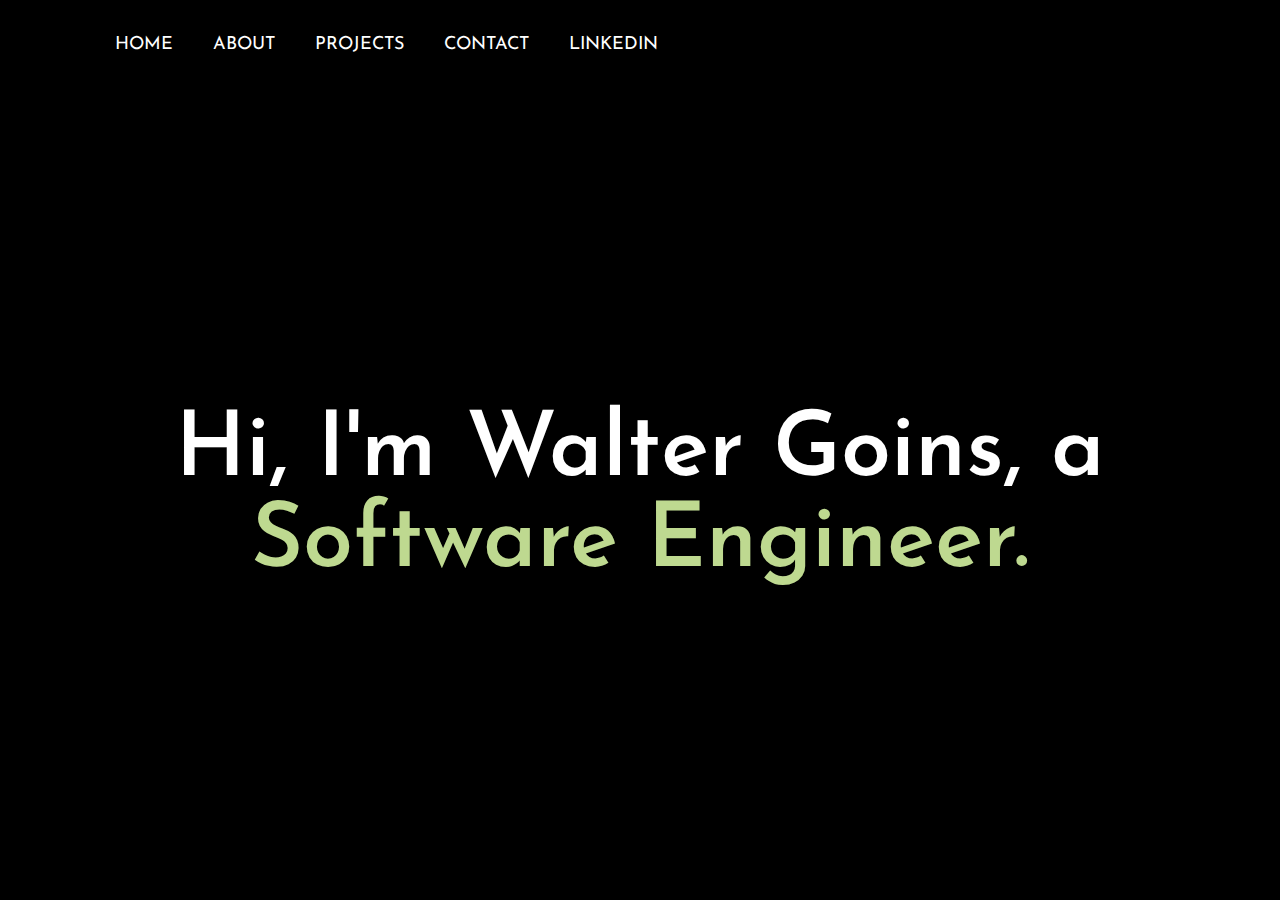
<file: index.html>
<!DOCTYPE html>
<html>

<head>
    <meta charset="utf-8" />
    <meta http-equiv="X-UA-Compatible" content="IE=edge">
    <title>Walter Goins | Portfolio</title>
    <meta name="viewport" content="width=device-width, initial-scale=1">
    <link rel="stylesheet" type="text/css" media="screen" href="css/main.css" />
    <link rel="stylesheet" type="text/css" media="screen" href="css/cover_page.css" />
    <link href="https://fonts.googleapis.com/css?family=Josefin+Sans" rel="stylesheet">
    <link href="https://fonts.googleapis.com/css?family=Sedgwick+Ave" rel="stylesheet">
</head>

<body class="main_page">
    <header>
        <div class="nav-container">
            <div id="links" class="bounce-in-top">
                <ul class="about">
                    <li><a href="index.html">HOME</a></li>
                    <li><a href="about.html">ABOUT</a></li>
                    <li><a href="projects.html">PROJECTS</a></li>
                    <li><a href="mailto:walter.goins90@gmail.com">CONTACT</a></li>
                    <li><a href="https://www.linkedin.com/in/walter-goins-305b5169/" target="blank">LINKEDIN</a></li>
                </ul>
            </div>
        </div>
    </header>
    <main class="front_page_flex">
        <section class="main_message_text">
            <h1>Hi, I'm Walter Goins, a
                <br>
                <span>Software Engineer.</span></h1>
        </section>
    </main>
    <div></div>
</body>

</html>
</file>
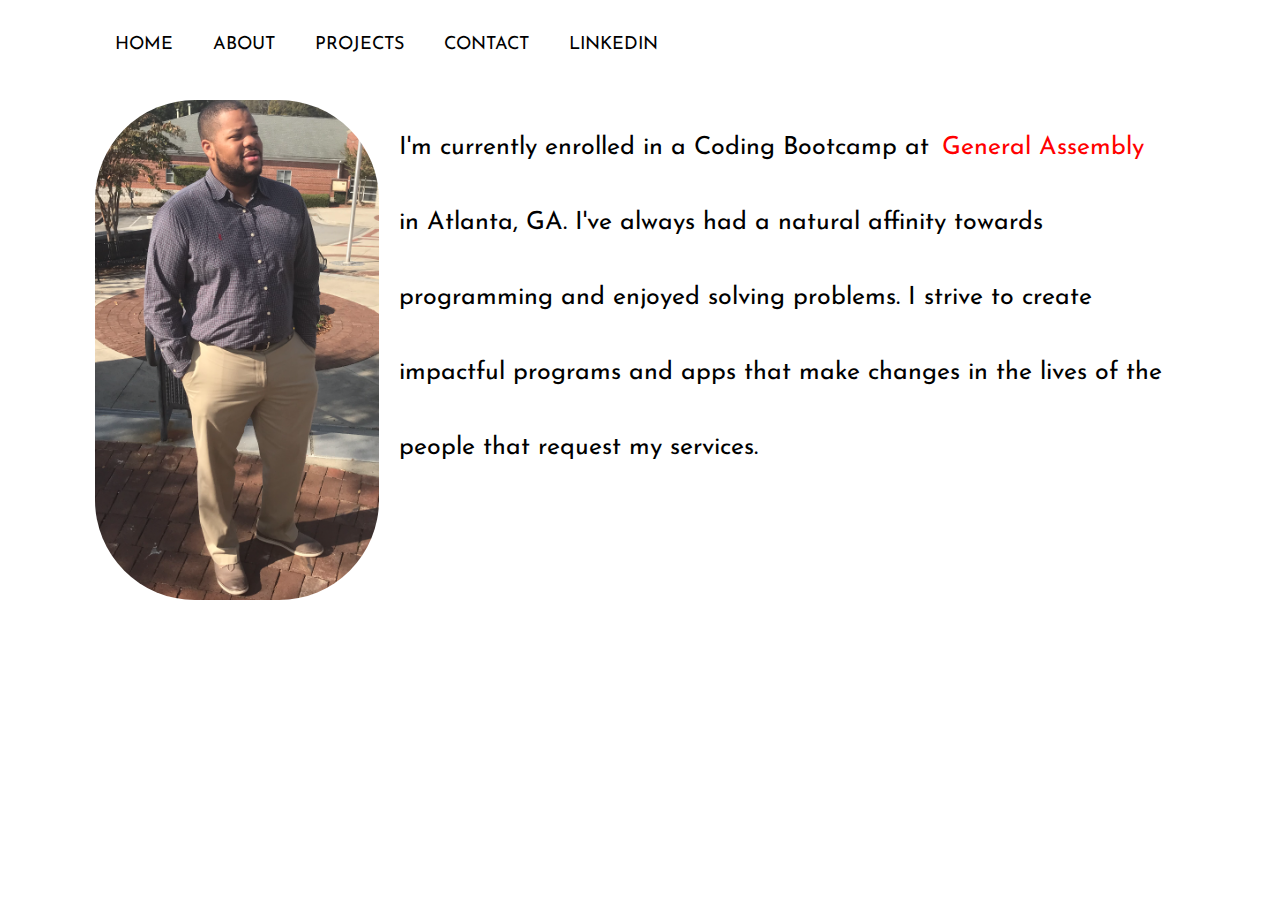
<file: about.html>
<!DOCTYPE html>
<html>

<head>
    <meta charset="utf-8" />
    <meta http-equiv="X-UA-Compatible" content="IE=edge">
    <title>Walter Goins | Portfolio | About</title>
    <meta name="viewport" content="width=device-width, initial-scale=1">
    <link rel="stylesheet" type="text/css" media="screen" href="css/main.css" />
    <link href="https://fonts.googleapis.com/css?family=Josefin+Sans" rel="stylesheet">
    <link href="https://fonts.googleapis.com/css?family=Sedgwick+Ave" rel="stylesheet">
</head>

<body>
    <header>
        <div class="nav-container">
            <div id="links" class="bounce-in-top">
                <ul class="about">
                    <li><a href="index.html">HOME</a></li>
                    <li><a href="about.html">ABOUT</a></li>
                    <li><a href="projects.html">PROJECTS</a></li>
                    <li><a href="mailto:walter.goins90@gmail.com">CONTACT</a></li>
                    <li><a href="https://www.linkedin.com/in/walter-goins-305b5169/" target="blank">LINKEDIN</a></li>
                </ul>
            </div>
        </div>
    </header>
    <main>
        <div class="about_flex">
            <p>
                I'm currently enrolled in a Coding Bootcamp at <a href="https://generalassemb.ly" target="blank">
                    General Assembly</a> in Atlanta, GA. I've always had a
                natural affinity
                towards programming and enjoyed solving problems.
                I strive to create impactful programs and apps that make changes in the lives of the people that
                request my services.
            </p>
            <img src="images/flipped_image.png" alt="Picture of Walter Goins">
        </div>
    </main>
</body>

</html>
</file>
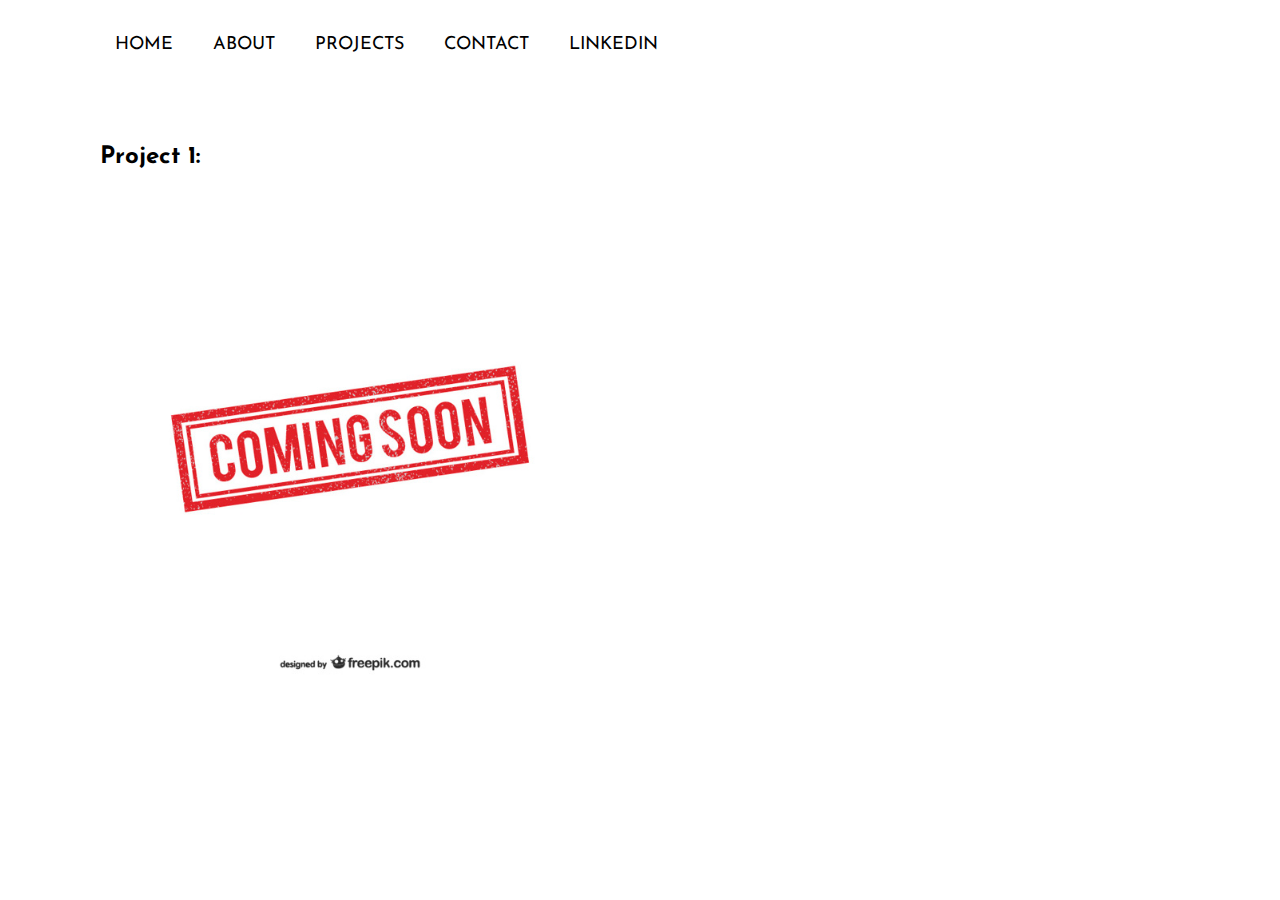
<file: projects.html>
<!DOCTYPE html>
<html>

<head>
    <meta charset="utf-8" />
    <meta http-equiv="X-UA-Compatible" content="IE=edge">
    <title>Walter Goins | Portfolio | Projects</title>
    <meta name="viewport" content="width=device-width, initial-scale=1">
    <link rel="stylesheet" type="text/css" media="screen" href="css/main.css" />
    <link href="https://fonts.googleapis.com/css?family=Josefin+Sans" rel="stylesheet">
    <link href="https://fonts.googleapis.com/css?family=Sedgwick+Ave" rel="stylesheet">
</head>

<body>
    <header>
        <div class="nav-container">
            <div id="links" class="bounce-in-top">
                <ul class="about">
                    <li><a href="index.html">HOME</a></li>
                    <li><a href="about.html">ABOUT</a></li>
                    <li><a href="projects.html">PROJECTS</a></li>
                    <li><a href="mailto:walter.goins90@gmail.com">CONTACT</a></li>
                    <li><a href="https://www.linkedin.com/in/walter-goins-305b5169/" target="blank">LINKEDIN</a></li>
                </ul>
            </div>
        </div>
    </header>
    <main>
        <section>
            <h2>Project 1:</h2>
            <!-- <p>
                It is a long established fact that a reader will be distracted by the readable content of a page when
                looking at its layout. The point of using Lorem Ipsum is that it has a more-or-less normal distribution
                of
                letters, as opposed to using 'Content here, content here', making it look like readable English. Many
                desktop publishing packages and web page editors now use Lorem Ipsum as their default model text, and a
                search for 'lorem ipsum' will uncover many web sites still in their infancy. Various versions have
                evolved
                over the years, sometimes by accident, sometimes on purpose (injected humour and the like).
            </p> -->
            <img src="images/coming_soon.jpg" alt="Coming Soon Image">
        </section>
        <!-- <section>
            <h2>Project 2</h2>
            <p>
                It is a long established fact that a reader will be distracted by the readable content of a page when
                looking at its layout. The point of using Lorem Ipsum is that it has a more-or-less normal distribution
                of
                letters, as opposed to using 'Content here, content here', making it look like readable English. Many
                desktop publishing packages and web page editors now use Lorem Ipsum as their default model text, and a
                search for 'lorem ipsum' will uncover many web sites still in their infancy. Various versions have
                evolved
                over the years, sometimes by accident, sometimes on purpose (injected humour and the like).
            </p>
            <img src="images/coming_soon.jpg" alt="Coming Soon Image">
        </section> -->
    </main>
</body>

</html>
</file>
<file: css/main.css>
/* Added standard body styles */

html {
    background-color: white;
}

body {
    font-family: 'Josefin Sans', sans-serif;
    margin: 0 auto;
    min-height: 100vh;
    width: 1100px;
    background-color: white;
    padding: 0px 20px;
    display: flex;
    flex-direction: column;
}

img {
    /* width: 200px; */
    height: 500px;
    border-radius: 100px;
}

/* Added shadow drop for nav buttons */

.shadow-drop-center {
    -webkit-animation: shadow-drop-center .4s cubic-bezier(.25, .46, .45, .94) both;
    animation: shadow-drop-center .4s cubic-bezier(.25, .46, .45, .94) both
}

/* ----------------------------------------------
 * Generated by Animista on 2018-11-30 19:28:32
 * w: http://animista.net, t: @cssanimista
 * ---------------------------------------------- */

@-webkit-keyframes shadow-drop-center {
    0% {
        box-shadow: 0 0 0 0 transparent
    }
    100% {
        box-shadow: 0 0 20px 0 rgba(0, 0, 0, .35)
    }
}

@keyframes shadow-drop-center {
    0% {
        box-shadow: 0 0 0 0 transparent
    }
    100% {
        box-shadow: 0 0 20px 0 rgba(0, 0, 0, .35)
    }
}

/* Styles for h1 tag */

h1 {
    text-align: center;
    font-size: 90px;
    font-weight: 600;
    /* background-color: azure; */
    padding: 15px;
    font-family: 'Sedgwick Ave', cursive;
    /* text-decoration: underline; */
    /* border: solid black 2px; */
    font-family: 'Josefin Sans', sans-serif;
    margin: 0;
}

/* h2:hover {
    -webkit-animation: shadow-drop-center .4s cubic-bezier(.25, .46, .45, .94) both;
    animation: shadow-drop-center .4s cubic-bezier(.25, .46, .45, .94) both;
    padding: 10px;
    color: white;
    font-size: 30px;
    font-weight: bold;
    justify-content: center;
} */

#links {
    margin: 0;
}

/* Styles for a tag and hover state */

a {
    text-decoration: none;
    color: black;
    font-size: 18px;
}

.about a:hover {
    color: black;
    font-size: 20px;
    font-weight: bold;
    text-decoration: none;
    border-bottom: solid black 3px;
    /* background: black; */
    padding: 10px;
    -webkit-animation: shadow-drop-center .4s cubic-bezier(.25, .46, .45, .94) both;
    animation: shadow-drop-center .4s cubic-bezier(.25, .46, .45, .94) both
}

/* main {
    display: flex;
    flex-direction: column;
    width: 800px;
} */

main section {
    margin: 20px 0;
    padding: 10px;
}

main p {
    /* background-color: #BED990; */
    padding: 10px;
    /* border: solid black 2px; */
    border-radius: 20px;
    line-height: 30px;
}

/* main p:hover, .flex_footer div:hover {
    background-color: lightblue;
    font-size: 25px;
    -webkit-animation: shadow-drop-center .4s cubic-bezier(.25, .46, .45, .94) both;
    animation: shadow-drop-center .4s cubic-bezier(.25, .46, .45, .94) both
} */

/* Shared styles for footer and header */

footer, header {
    width: 100%;
    /* background: black; */
}

/* Styles for nav container and its elements */

.nav-container {
    display: flex;
    margin-top: 5px;
    margin-bottom: 10px;
    flex-direction: column;
    align-items: flex-start;
}

/* .nav-container section {
    margin: 10px;
} */

/* Adjusts image size to look appropriate */

#picture img {
    width: 300px;
    height: 400px;
    border: solid black 2px;
    padding: 10px;
    border-radius: 10px;
    background-color: #52DEE5;
}

/* Opaque hover state for images */

/* 
img:hover {
    opacity: 0.2;
} */

/* Setup ul and li elements */

.about {
    display: flex;
    list-style-type: none;
    padding: 5px;
}

.about li {
    padding: 10px 10px;
    /* background-color: azure; */
    /* border-radius: 10px; */
    margin: 0 10px;
    /* border: solid black 2px; */
}

/* flex footer and its div children for side by side */

.flex_footer {
    display: flex;
}

.flex_footer div {
    width: 50%;
    background-color: #52DEE5;
    /* border: solid black 2px; */
    border-radius: 10px;
    margin: 5px;
    padding: 5px;
}

.about_flex {
    display: flex;
    flex-direction: row-reverse;
    /* align-items: center; */
    margin: 0;
}

.about_flex * {
    margin: 5px;
    font-size: 25px;
    line-height: 75px;
}

.about_flex a {
    color: red;
    style
}

.section {
    text-align: center;
    font-size: 3em;
}

/* ADDING ANIMATION FOR H1 TEXT ON INDEX.HTML */

.tracking-in-expand {
    -webkit-animation: tracking-in-expand 4s cubic-bezier(0.215, 0.610, 0.355, 1.000) both;
    animation: tracking-in-expand 4s cubic-bezier(0.215, 0.610, 0.355, 1.000) both;
}

/* ----------------------------------------------
 * Generated by Animista on 2018-12-2 13:50:46
 * w: http://animista.net, t: @cssanimista
 * ---------------------------------------------- */

/**
 * ----------------------------------------
 * animation tracking-in-expand
 * ----------------------------------------
 */

@-webkit-keyframes tracking-in-expand {
    0% {
        letter-spacing: -0.5em;
        opacity: 0;
    }
    40% {
        opacity: 0.6;
    }
    100% {
        opacity: 1;
    }
}

@keyframes tracking-in-expand {
    0% {
        letter-spacing: -0.5em;
        opacity: 0;
    }
    40% {
        opacity: 0.6;
    }
    100% {
        opacity: 1;
    }
}

.bounce-in-top {
    -webkit-animation: bounce-in-top 1.1s both;
    animation: bounce-in-top 1.1s both;
}

/* ----------------------------------------------
 * Generated by Animista on 2018-12-2 13:54:45
 * w: http://animista.net, t: @cssanimista
 * ---------------------------------------------- */

/**
 * ----------------------------------------
 * animation bounce-in-top
 * ----------------------------------------
 */

@-webkit-keyframes bounce-in-top {
    0% {
        -webkit-transform: translateY(-500px);
        transform: translateY(-500px);
        -webkit-animation-timing-function: ease-in;
        animation-timing-function: ease-in;
        opacity: 0;
    }
    38% {
        -webkit-transform: translateY(0);
        transform: translateY(0);
        -webkit-animation-timing-function: ease-out;
        animation-timing-function: ease-out;
        opacity: 1;
    }
    55% {
        -webkit-transform: translateY(-65px);
        transform: translateY(-65px);
        -webkit-animation-timing-function: ease-in;
        animation-timing-function: ease-in;
    }
    72% {
        -webkit-transform: translateY(0);
        transform: translateY(0);
        -webkit-animation-timing-function: ease-out;
        animation-timing-function: ease-out;
    }
    81% {
        -webkit-transform: translateY(-28px);
        transform: translateY(-28px);
        -webkit-animation-timing-function: ease-in;
    }
    90% {
        -webkit-transform: translateY(0);
        transform: translateY(0);
        -webkit-animation-timing-function: ease-out;
        animation-timing-function: ease-out;
    }
    95% {
        -webkit-transform: translateY(-8px);
        transform: translateY(-8px);
        -webkit-animation-timing-function: ease-in;
        animation-timing-function: ease-in;
    }
    100% {
        -webkit-transform: translateY(0);
        transform: translateY(0);
        -webkit-animation-timing-function: ease-out;
        animation-timing-function: ease-out;
    }
}

@keyframes bounce-in-top {
    0% {
        -webkit-transform: translateY(-500px);
        transform: translateY(-500px);
        -webkit-animation-timing-function: ease-in;
        animation-timing-function: ease-in;
        opacity: 0;
    }
    38% {
        -webkit-transform: translateY(0);
        transform: translateY(0);
        -webkit-animation-timing-function: ease-out;
        animation-timing-function: ease-out;
        opacity: 1;
    }
    55% {
        -webkit-transform: translateY(-65px);
        transform: translateY(-65px);
        -webkit-animation-timing-function: ease-in;
        animation-timing-function: ease-in;
    }
    72% {
        -webkit-transform: translateY(0);
        transform: translateY(0);
        -webkit-animation-timing-function: ease-out;
        animation-timing-function: ease-out;
    }
    81% {
        -webkit-transform: translateY(-28px);
        transform: translateY(-28px);
        -webkit-animation-timing-function: ease-in;
    }
    90% {
        -webkit-transform: translateY(0);
        transform: translateY(0);
        -webkit-animation-timing-function: ease-out;
        animation-timing-function: ease-out;
    }
    95% {
        -webkit-transform: translateY(-8px);
        transform: translateY(-8px);
        -webkit-animation-timing-function: ease-in;
        animation-timing-function: ease-in;
    }
    100% {
        -webkit-transform: translateY(0);
        transform: translateY(0);
        -webkit-animation-timing-function: ease-out;
        animation-timing-function: ease-out;
    }
}
</file>
<file: css/cover_page.css>
html {
    background-color: black;
}

.front_page_flex {
    margin: 0;
    padding: 0;
}

.main_page {
    display: flex;
    justify-content: space-between;
    background-color: black;
}

.main_message_text {
    margin: 0;
    padding: 0;
}

h1 {
    color: white;
}

a {
    text-decoration: none;
    color: white;
    font-size: 18px;
}

.about a:hover {
    color: white;
    font-size: 20px;
    font-weight: bold;
    text-decoration: none;
    border-bottom: solid white 3px;
    /* background: black; */
    padding: 10px;
    -webkit-animation: shadow-drop-center .4s cubic-bezier(.25, .46, .45, .94) both;
    animation: shadow-drop-center .4s cubic-bezier(.25, .46, .45, .94) both
}

span {
    color: #BED990;
}
</file>
